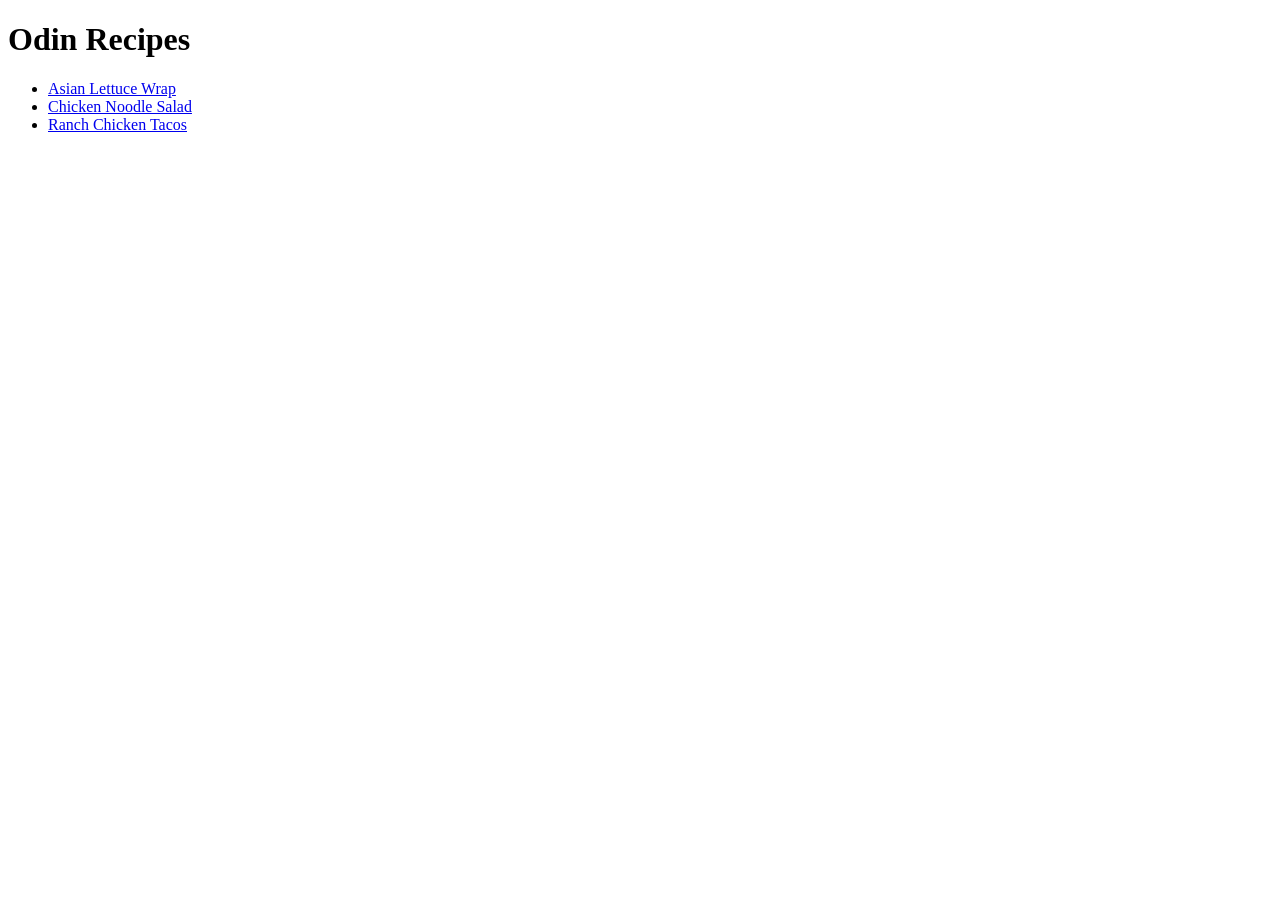
<file: index.html>
<!DOCTYPE html>
<html lang="en">
<head>
    <meta charset="UTF-8">
    <meta name="viewport" content="width=device-width, initial-scale=1.0">
    <title>Document</title>
</head>
<body>
    <h1>Odin Recipes</h1>
    <ul>
        <li><a href="./recipes/asian-lettuce-wraps.html" target="_blank" rel="noopener noreferrer" >Asian Lettuce Wrap</a></li>
        <li><a href="./recipes/chicken-noodle-salad.html" target="_blank" rel="noopener noreferrer" >Chicken Noodle Salad</a></li>
        <li><a href="./recipes/ranch-chicken-tacos.html" target="_blank" rel="noopener noreferrer" >Ranch Chicken Tacos</a></li>
    </ul>
</body>
</html>
</file>
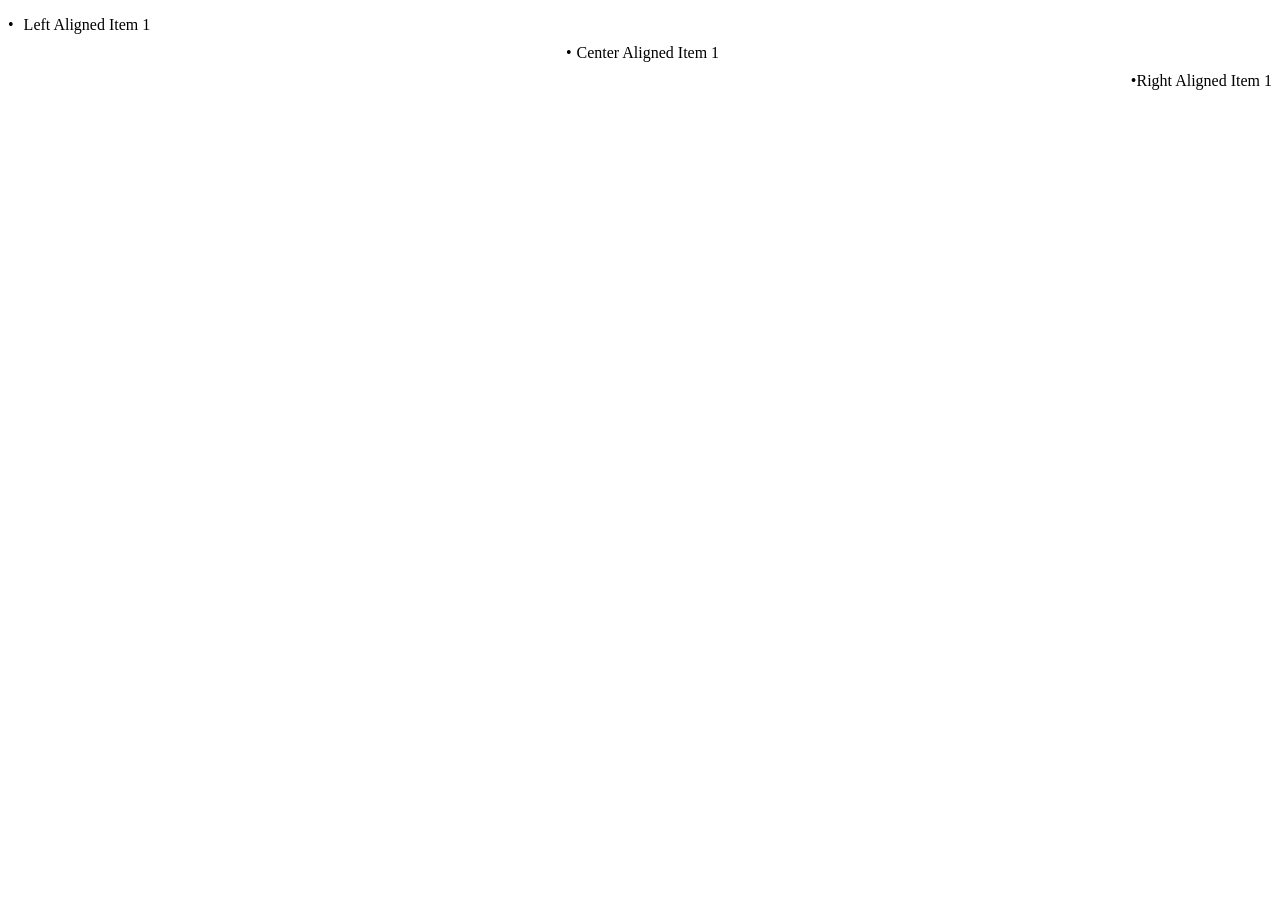
<file: sample.html>
<!DOCTYPE html>
<html lang="en">
<head>
<meta charset="UTF-8">
<meta name="viewport" content="width=device-width, initial-scale=1.0">
<title>Aligned List Items</title>
<style>
  .container {
    text-align: center; /* Center-align the container */
  }

  /* Style the list items */
  ul {
    list-style: none; /* Remove default list styles */
    padding: 0; /* Remove default padding */
  }

  ul li {
    margin-bottom: 10px; /* Adjust spacing between list items */
  }

  .left {
    text-align: left; /* Align list items to the left */
  }

  .center {
    text-align: center; /* Align list items to the center */
  }

  .right {
    text-align: right; /* Align list items to the right */
  }

  /* Style the bullets */
  ul li.left::before {
    content: "•"; /* Bullet character */
    margin-right: 10px; /* Adjust spacing between bullet and text */
  }

  ul li.center::before {
    content: "•"; /* Bullet character */
    margin-right: 5px; /* Adjust spacing between bullet and text */
    margin-left: 5px; /* Adjust spacing between bullet and text */
  }

  ul li.right::before {
    content: "•"; /* Bullet character */
    margin-left: 10px; /* Adjust spacing between bullet and text */
  }
</style>
</head>
<body>

<div class="container">
  <ul>
    <li class="left">Left Aligned Item 1</li>
    <li class="center">Center Aligned Item 1</li>
    <li class="right">Right Aligned Item 1</li>
  </ul>
</div>

</body>
</html>
</file>
